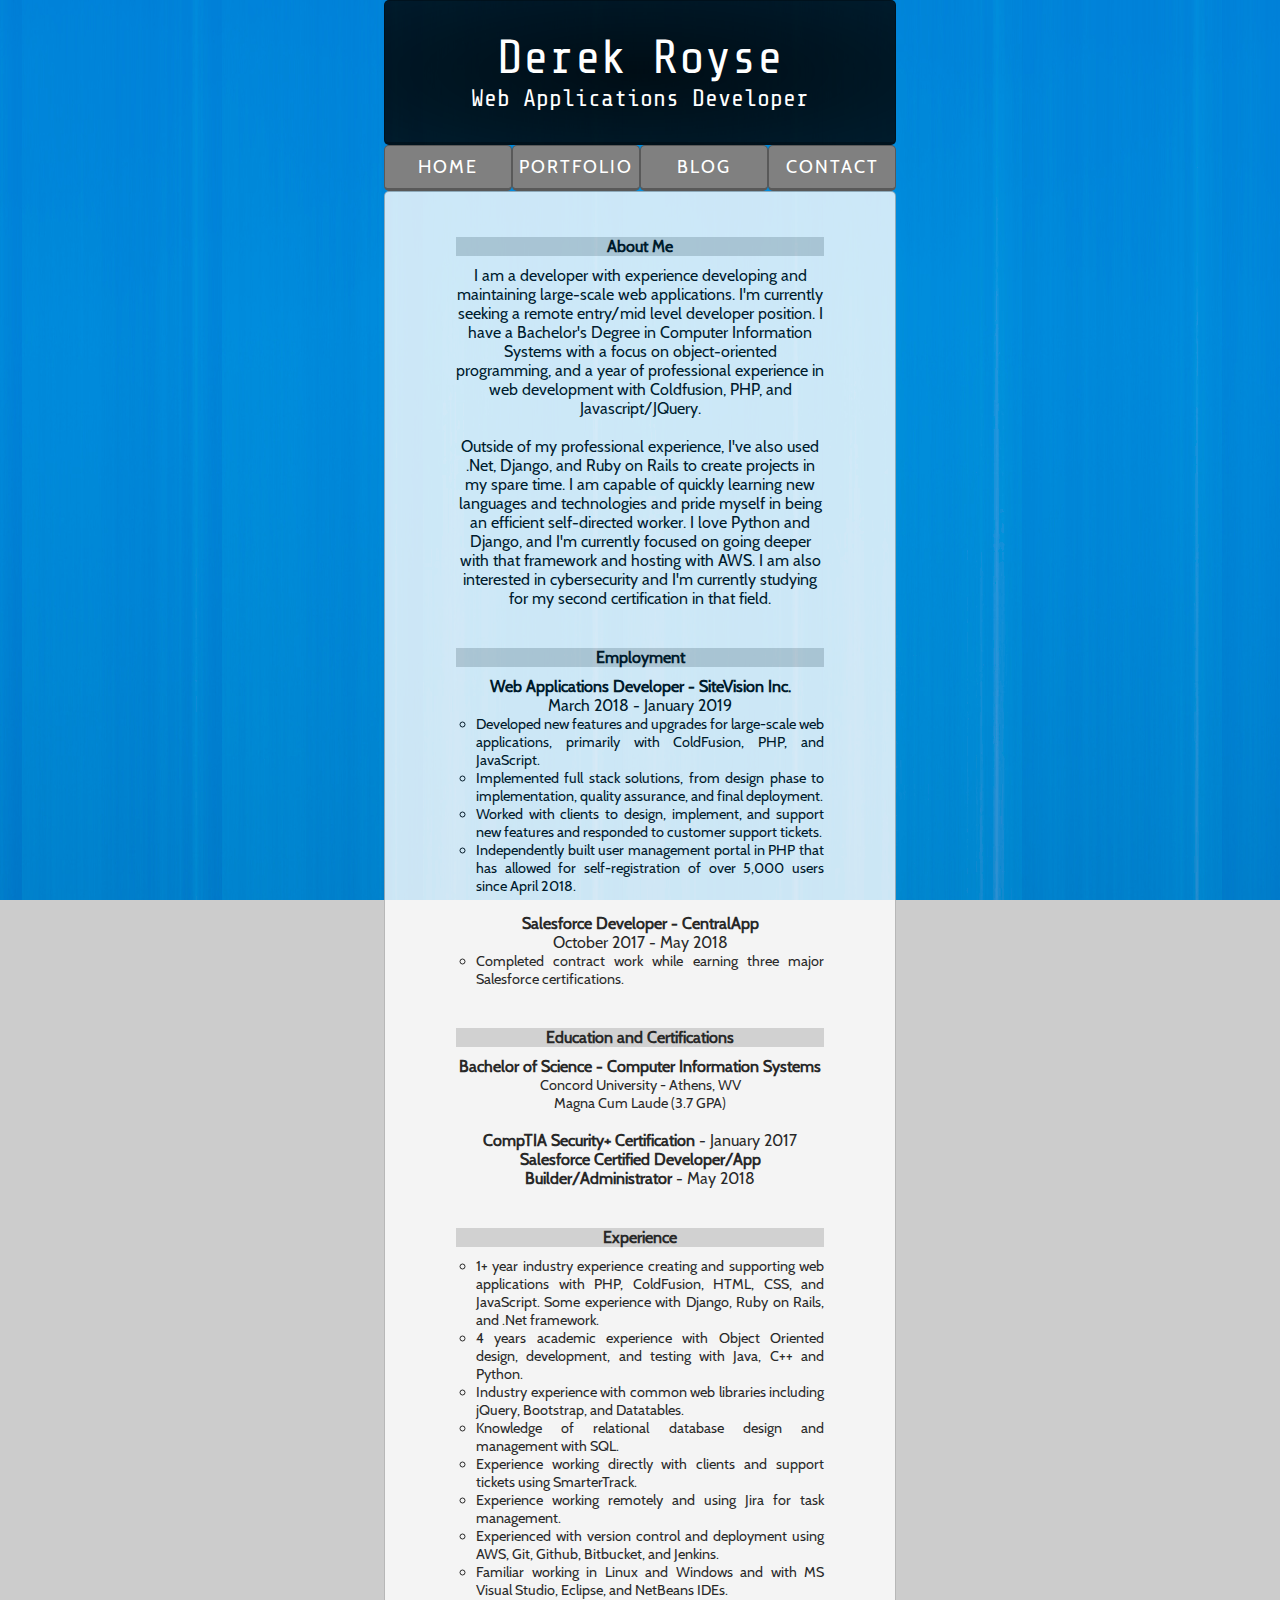
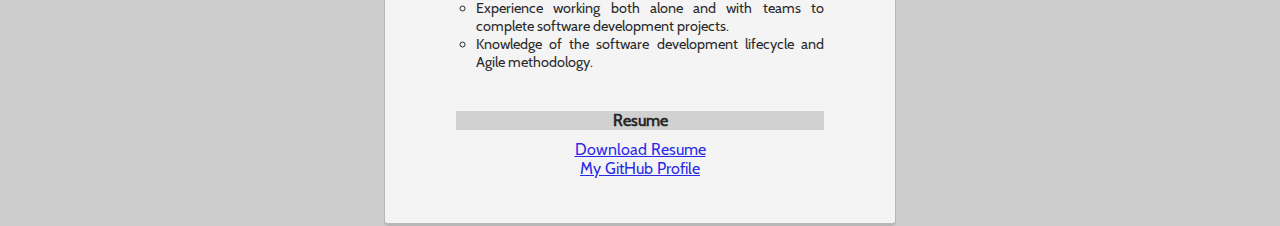
<file: index.html>
<!DOCTYPE html>
<html>
	<head>
		<title>DerekRoyse.com - Home</title>
		<link href='http://fonts.googleapis.com/css?family=Share+Tech+Mono' rel='stylesheet' type='text/css'>
		<meta charset="UTF-8">
		<link href="css/style.css" rel="stylesheet" type="text/css"/>
	</head>
	
	<body>
		<div class="header">
			<p>Derek Royse</p>
			<p class="title">Web Applications Developer</p>
		</div>
		
		<div class="hot-container">
			<p><a href="index.html" class="btn  noright">Home</a></p>
			<p>	<a href="portfolio.html" class="btn">Portfolio</a></p>
			<p> <a href="blog.html" class="btn">Blog</a></p>
			<p>	<a href="contact.html" class="btn">Contact</a></p>
		</div>
		
		<div class="content">
			<div class="contentPanel"> <!--About Me-->
				<h3>About Me</h3>
				<p> 
					I am a developer with experience developing and maintaining large-scale 
					web applications. I'm currently seeking	a remote entry/mid level developer position. 
					I have a Bachelor's Degree in Computer Information Systems with a focus 
					on object-oriented programming, and a year of professional experience in 
					web development with Coldfusion, PHP, and Javascript/JQuery.
				</p>
				<br>
				<p>	
					Outside of my professional experience, I've	also used .Net, Django, and Ruby on Rails to 
					create projects in my spare time. I am capable of quickly learning new languages and 
					technologies and pride myself in being an efficient self-directed worker. I love Python 
					and Django,	and I'm currently focused on going deeper with that framework and 
					hosting with AWS. I am also interested in cybersecurity and I'm currently studying for
					my second certification in that field.
				</p>
			</div>
			
			<div class="contentPanel"> <!-- Employment-->
				<h3>Employment</h3>		
				<h2>Web Applications Developer - SiteVision Inc.</h2>
				<p>March 2018 - January 2019</p>
				<ul class="bullets">
					<li>
						Developed new features and upgrades for large-scale web 
						applications, primarily with ColdFusion, PHP, and JavaScript.
					</li>
					<li>
						Implemented full stack solutions, from design phase to 
						implementation, quality assurance, and final deployment.
					</li>
					<li>
						Worked with clients to design, implement, and support 
						new features and responded to customer support tickets.
					</li>
					<li>
						Independently built user management portal in PHP that 
						has allowed for self-registration of over 5,000 users since 
						April 2018.
					</li>
				</ul>
				<br>					
				<h2>Salesforce Developer - CentralApp</h2>
				<p>October 2017 - May 2018</p>
				<ul class="bullets">
					<li>
						Completed contract work while earning three major Salesforce certifications.
					</li>
				</ul>
			</div>			
			
			<div class="contentPanel"> <!-- Education -->
				<h3>Education and Certifications</h3>
				<h4>Bachelor of Science - Computer Information Systems</h4>
				<ul>
					<li>Concord University - Athens, WV</li>
					<li>Magna Cum Laude (3.7 GPA)</li>
				</ul>
				</br>
				<b>CompTIA Security+ Certification</b> - January 2017</br>
                <b>Salesforce Certified Developer/App Builder/Administrator</b> - May 2018
			</div>					
			
			<div class="contentPanel"> <!-- Experience-->
				<h3>Experience</h3>
				<ul class="bullets">
					<li>1+ year industry experience creating and supporting web applications with PHP, ColdFusion, HTML, CSS, and JavaScript. 
						Some experience with Django, Ruby on Rails, and .Net framework.</li>
					<li>4 years academic experience with Object Oriented design, development, and testing with Java, C++ and Python.</li>
					<li>Industry experience with common web libraries including jQuery, Bootstrap, and Datatables.</li>
					<li>Knowledge of relational database design and management with SQL.</li>
					<li>Experience working directly with clients and support tickets using SmarterTrack.</li>
					<li>Experience working remotely and using Jira for task management.</li>
					<li>Experienced with version control and deployment using AWS, Git, Github, Bitbucket, and Jenkins.</li>
					<li>Familiar working in Linux and Windows and with MS Visual Studio, Eclipse, and NetBeans IDEs.</li>
					<li>Experience working both alone and with teams to complete software development projects.</li>
					<li>Knowledge of the software development lifecycle and Agile methodology.</li>
				</ul>
			</div>		

			<div class="contentPanel"> <!-- Portfolio Title-->
				<h3>Resume</h3>				
				<p><a href="files/DerekRoyse - Resume.pdf" target="_blank">Download Resume</a></p>
				<p><a href="http://www.github.com/derekroyse" target="_blank">My GitHub Profile</a></p>
			</div>
		</div>
	</body>
</html>
</file>
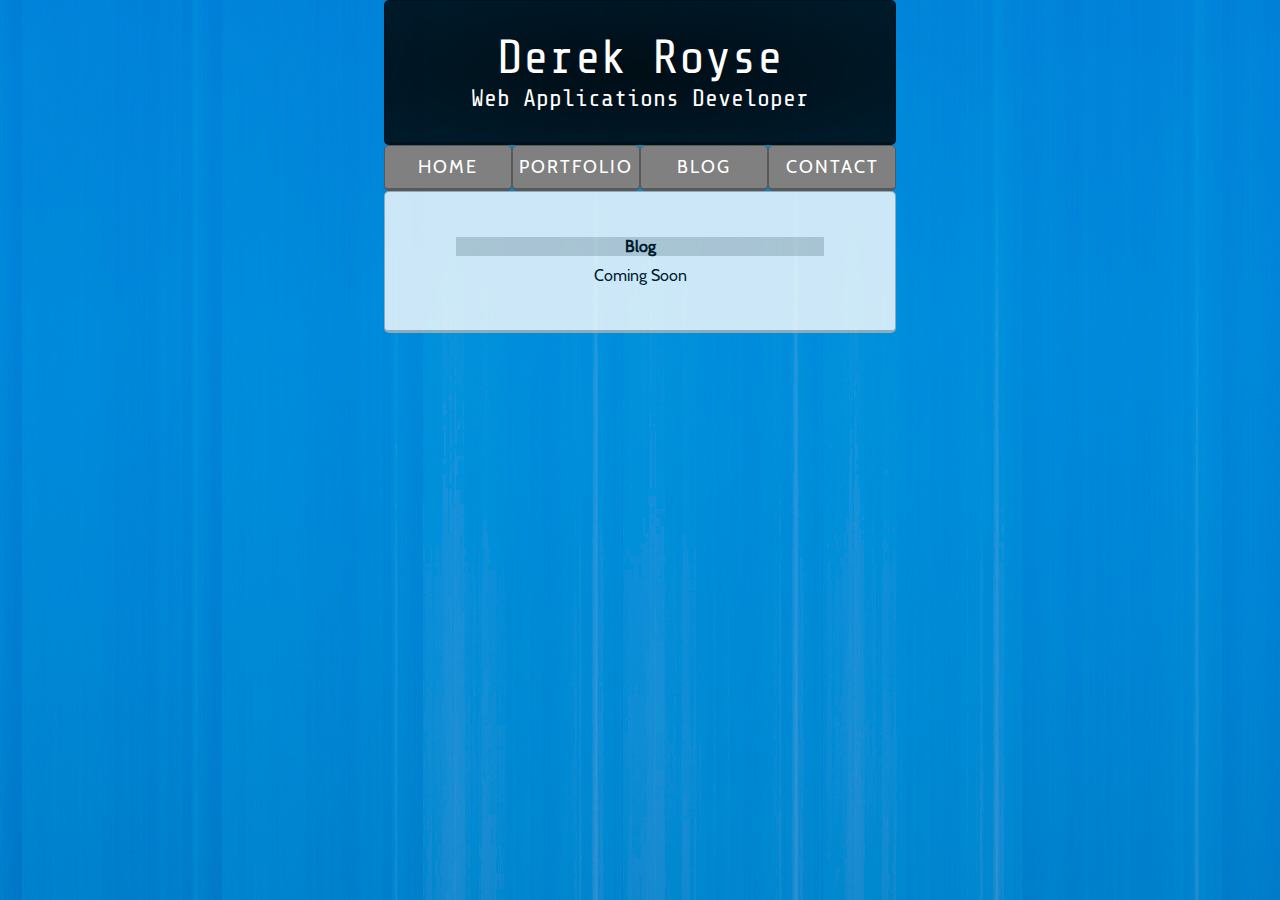
<file: blog.html>
<!DOCTYPE html>
<html>
	<head>
		<title>DerekRoyse.com - Blog</title>
		<meta charset="UTF-8">
		<link href="css/style.css" rel="stylesheet" type="text/css"/>
	</script>
	</head>
	
	<body>
		<div class="header">
			<p>Derek Royse</p>
			<p class="title">Web Applications Developer</p>
		</div>
		
		<div class="hot-container">
			<p><a href="index.html" class="btn  noright">Home</a></p>
			<p>	<a href="portfolio.html" class="btn">Portfolio</a></p>
			<p><a href="blog.html" class="btn">Blog</a></p>
			<p>	<a href="contact.html" class="btn">Contact</a></p>
		</div>
		
		<div class="content">
			<div class="contentPanel"> <!--About-->
				<h3>Blog</h3>
				<p> Coming Soon	</p>
			</div>
		</div>
		
	</body>
</html>
</file>
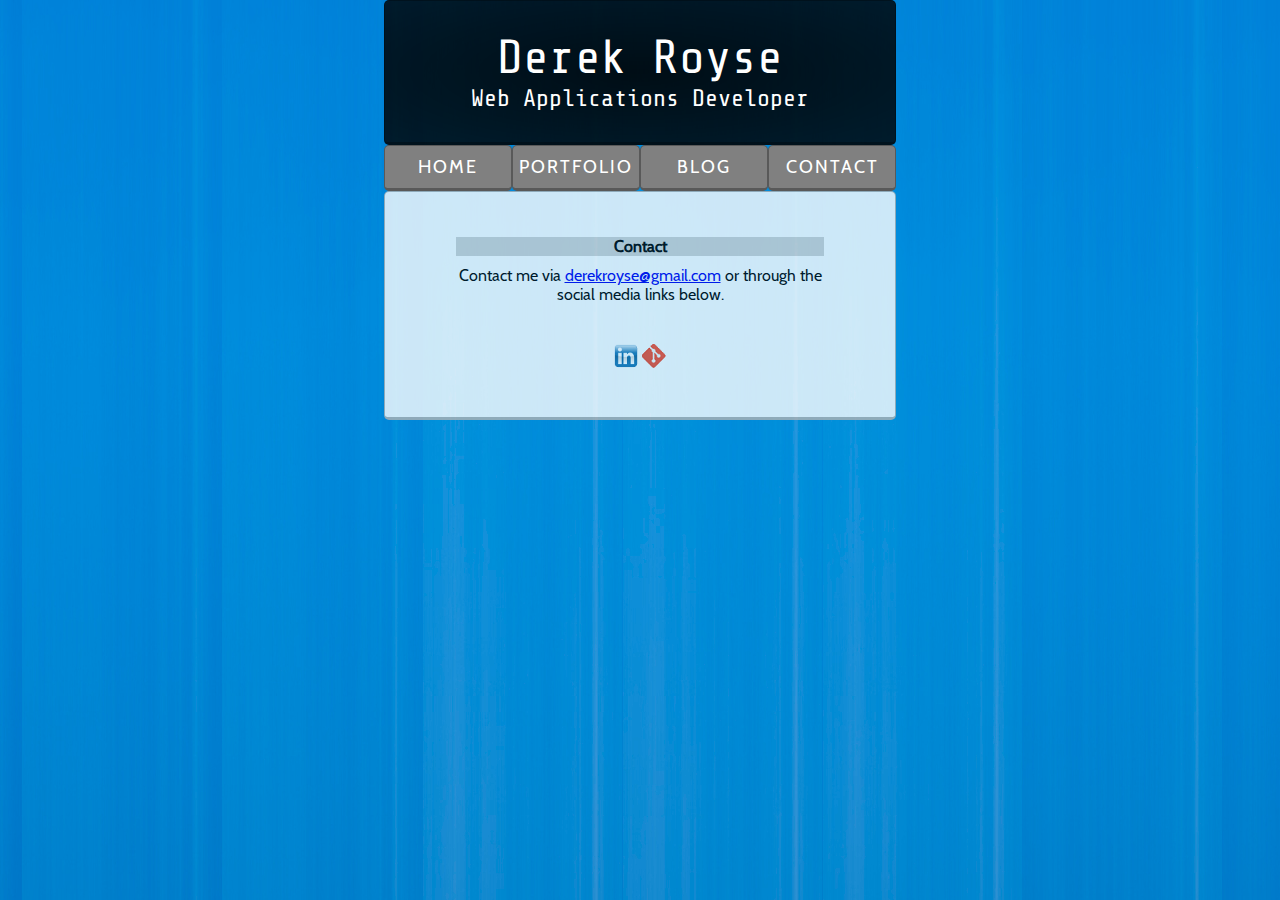
<file: contact.html>
<!DOCTYPE html>
<html>
	<head>
		<title>DerekRoyse.com - Contact</title>
		<meta charset="UTF-8">
		<link href="css/style.css" rel="stylesheet" type="text/css"/>
	</head>
	
	<body>
		<div class="header">
			<p>Derek Royse</p>
			<p class="title">Web Applications Developer</p>
		</div>
		
		<div class="hot-container">
			<p><a href="index.html" class="btn  noright">Home</a></p>
			<p>	<a href="portfolio.html" class="btn">Portfolio</a></p>
			<p><a href="blog.html" class="btn">Blog</a></p>
			<p>	<a href="contact.html" class="btn">Contact</a></p>
		</div>
		
		<div class="content">
			<div class="contentPanel"> <!--Contact-->
				<h3>Contact</h3>
				<p> Contact me via <a href="mailto:derekroyse@gmail.com">derekroyse@gmail.com</a> or through the social media links below.</p>
			</div>
			
			<div class="contentPanel"> <!-- Social Media -->
				<a href="http://www.linkedin.com/pub/derek-royse/91/2a5/266" target="_blank"><img src="images/linkedin.png"></img></a>
				<a href="http://www.github.com/derekroyse" target="_blank"><img src="images/github.png"></img></a>
			</div>
			
		</div>
		
	</body>
</html>
</file>
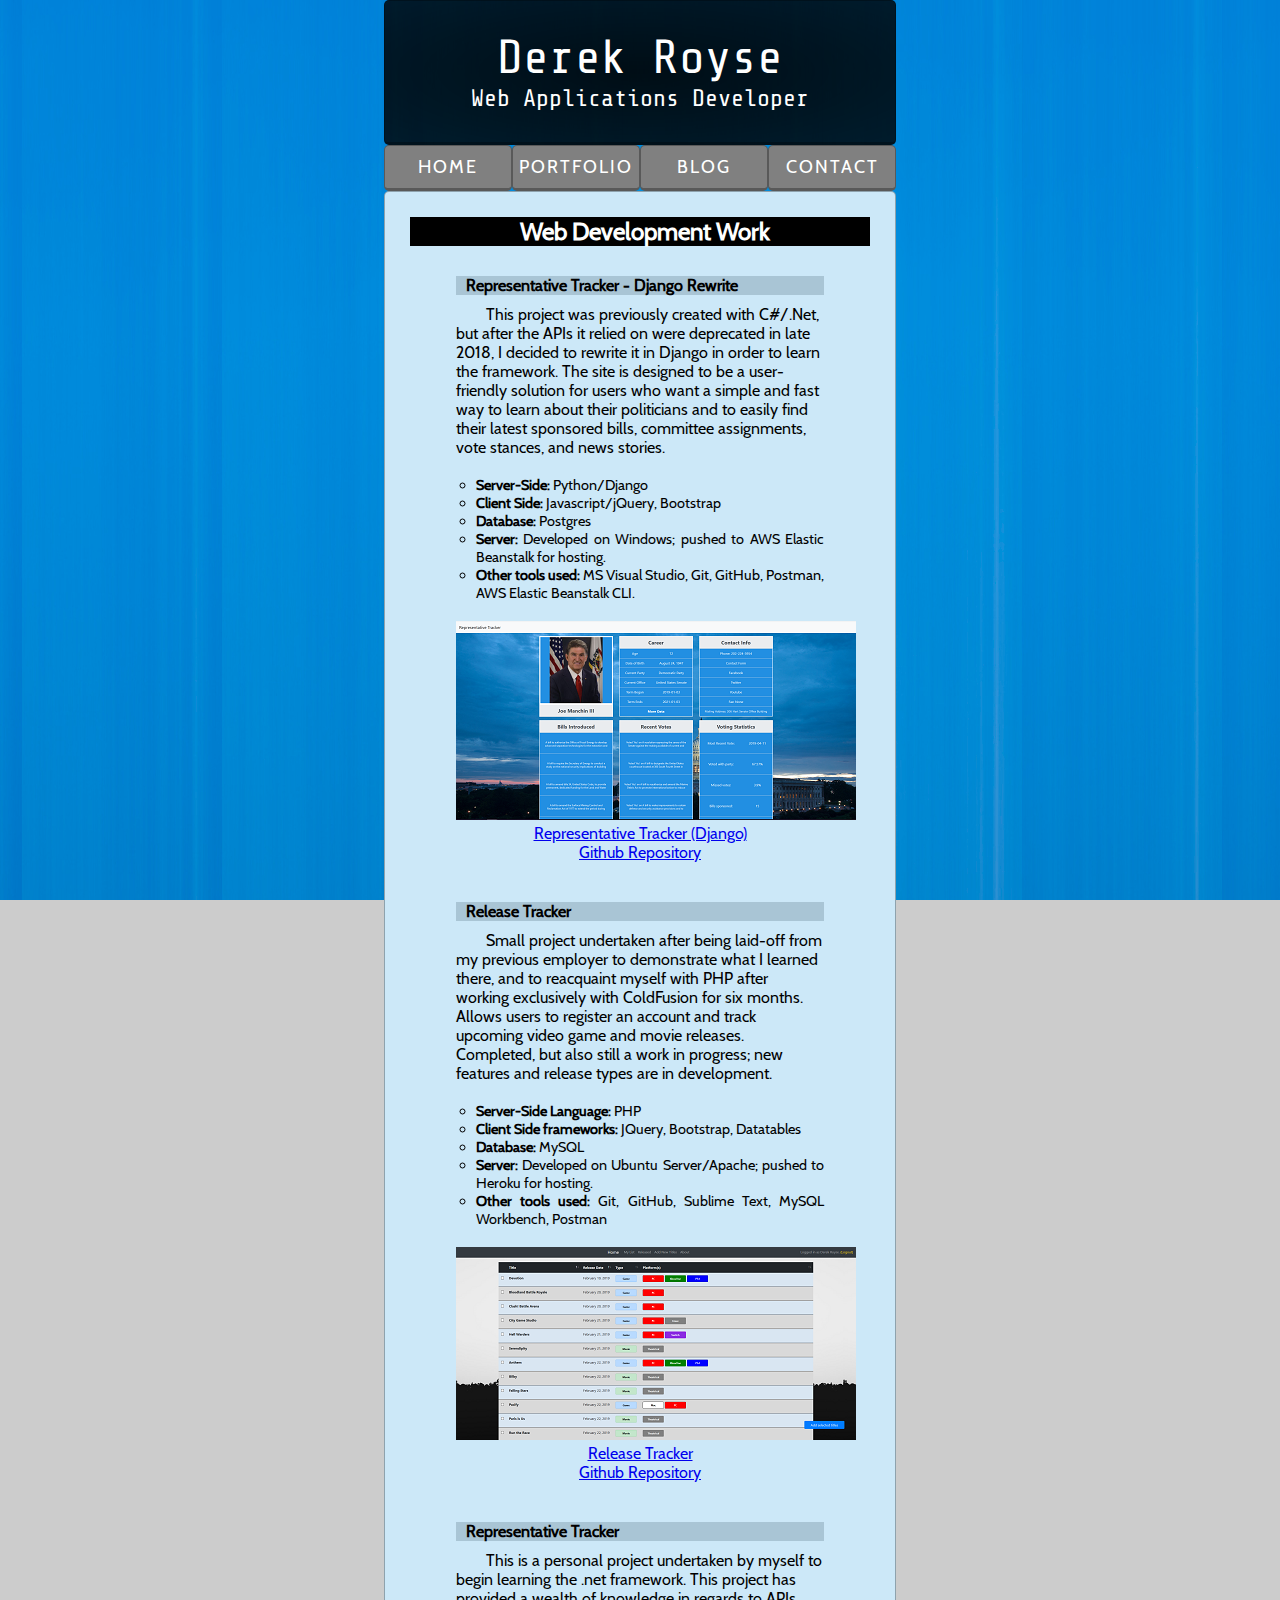
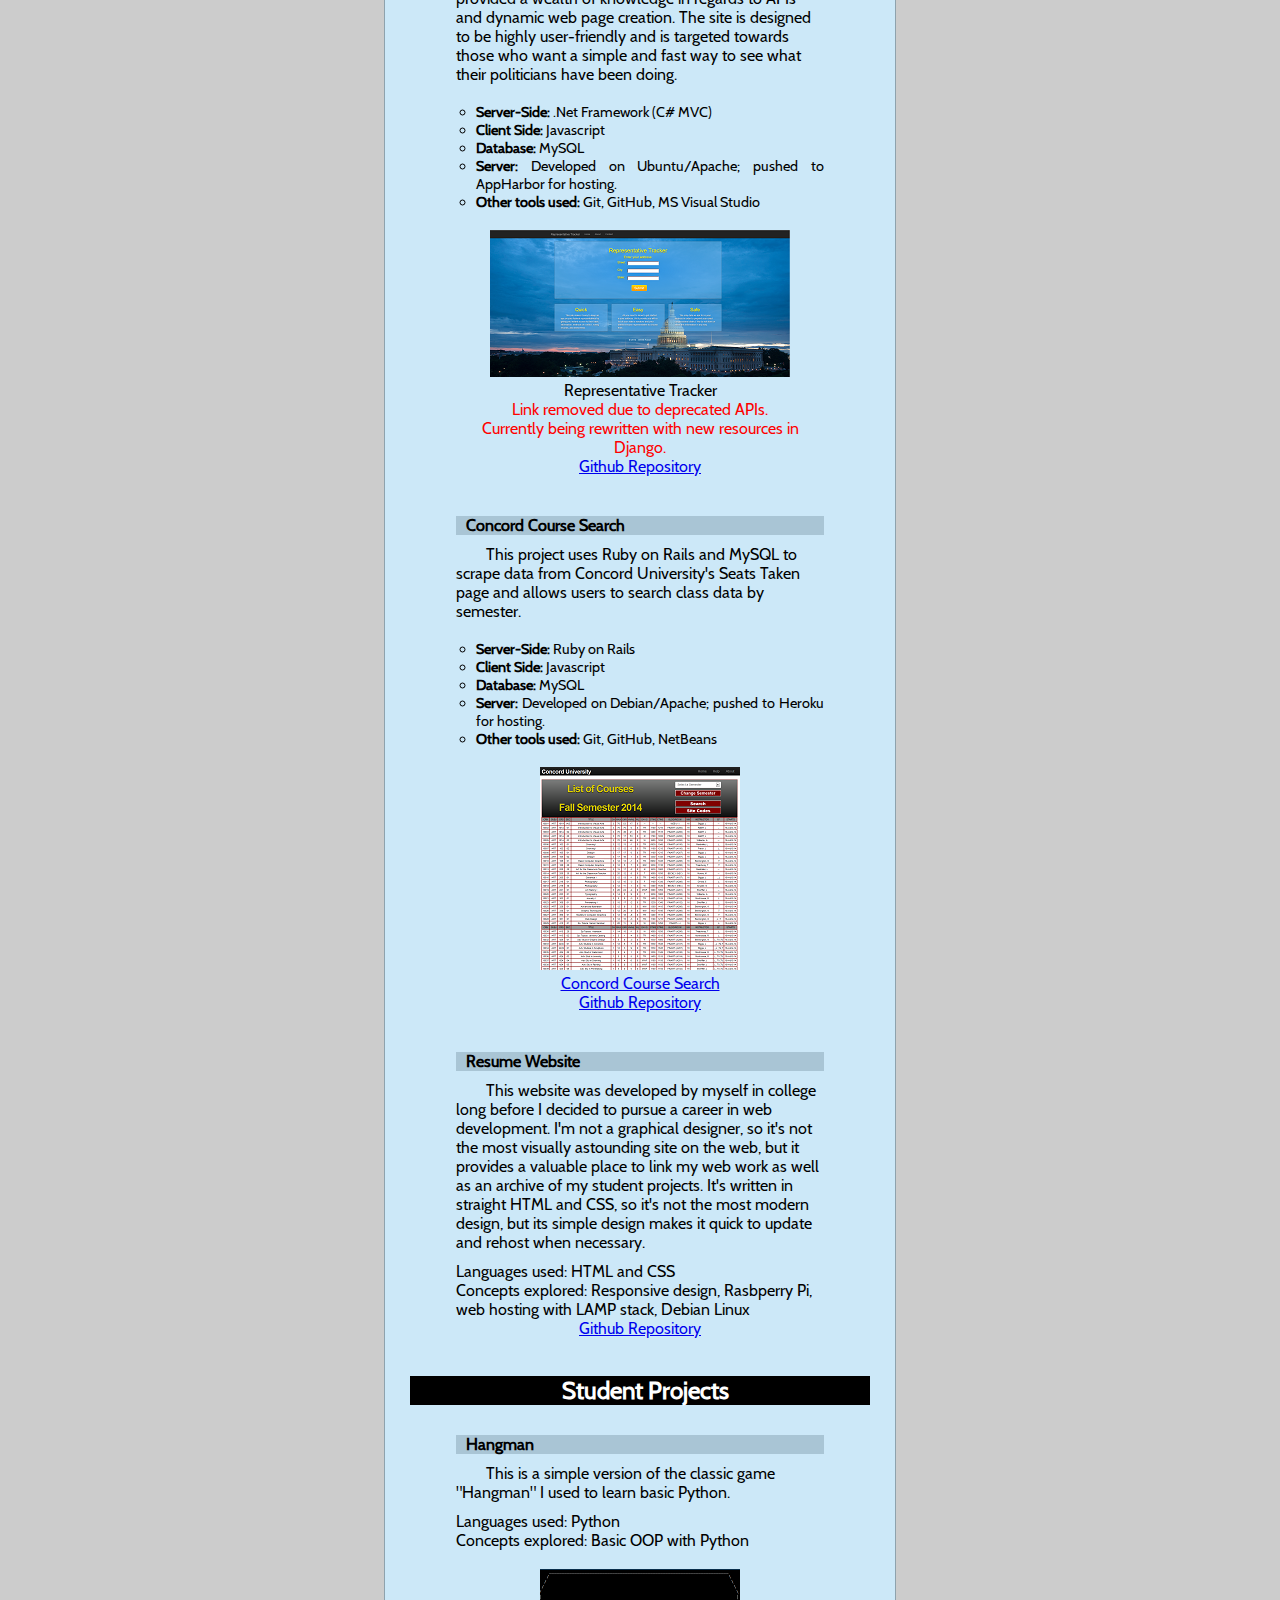
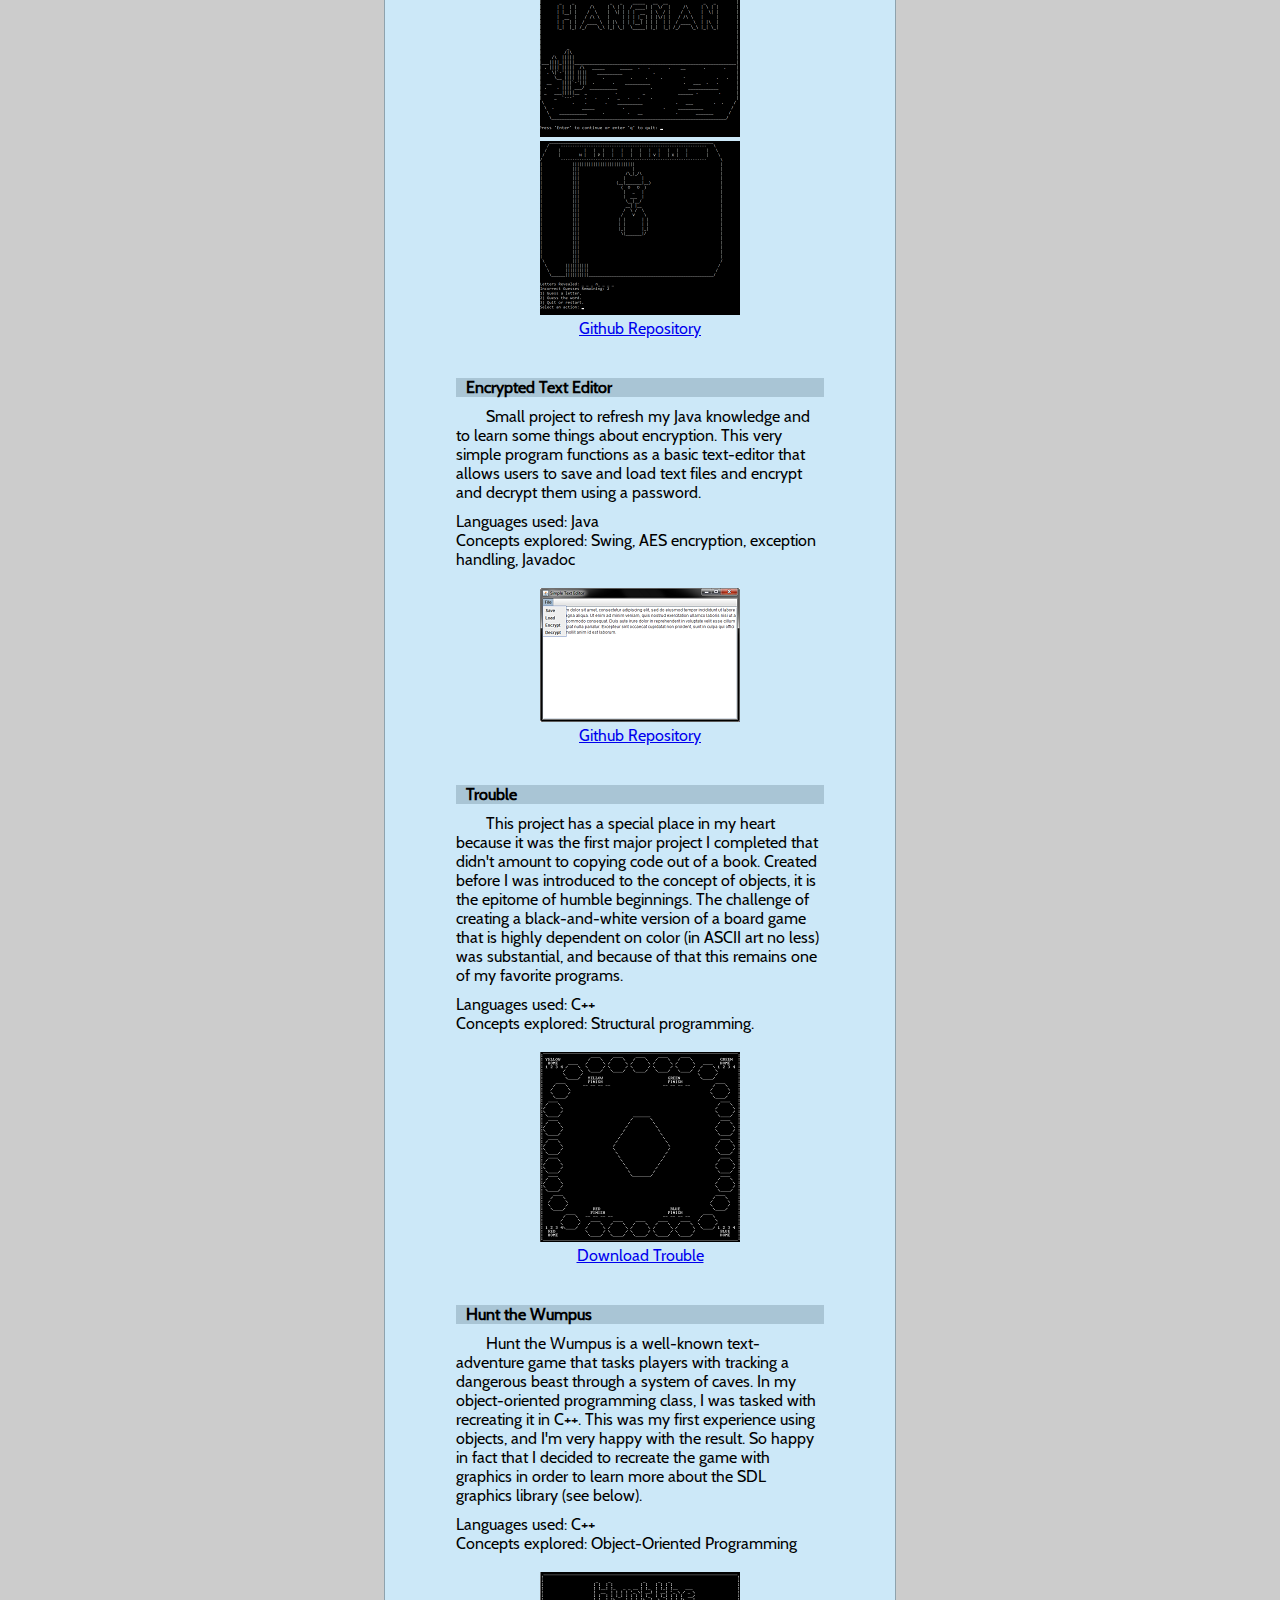
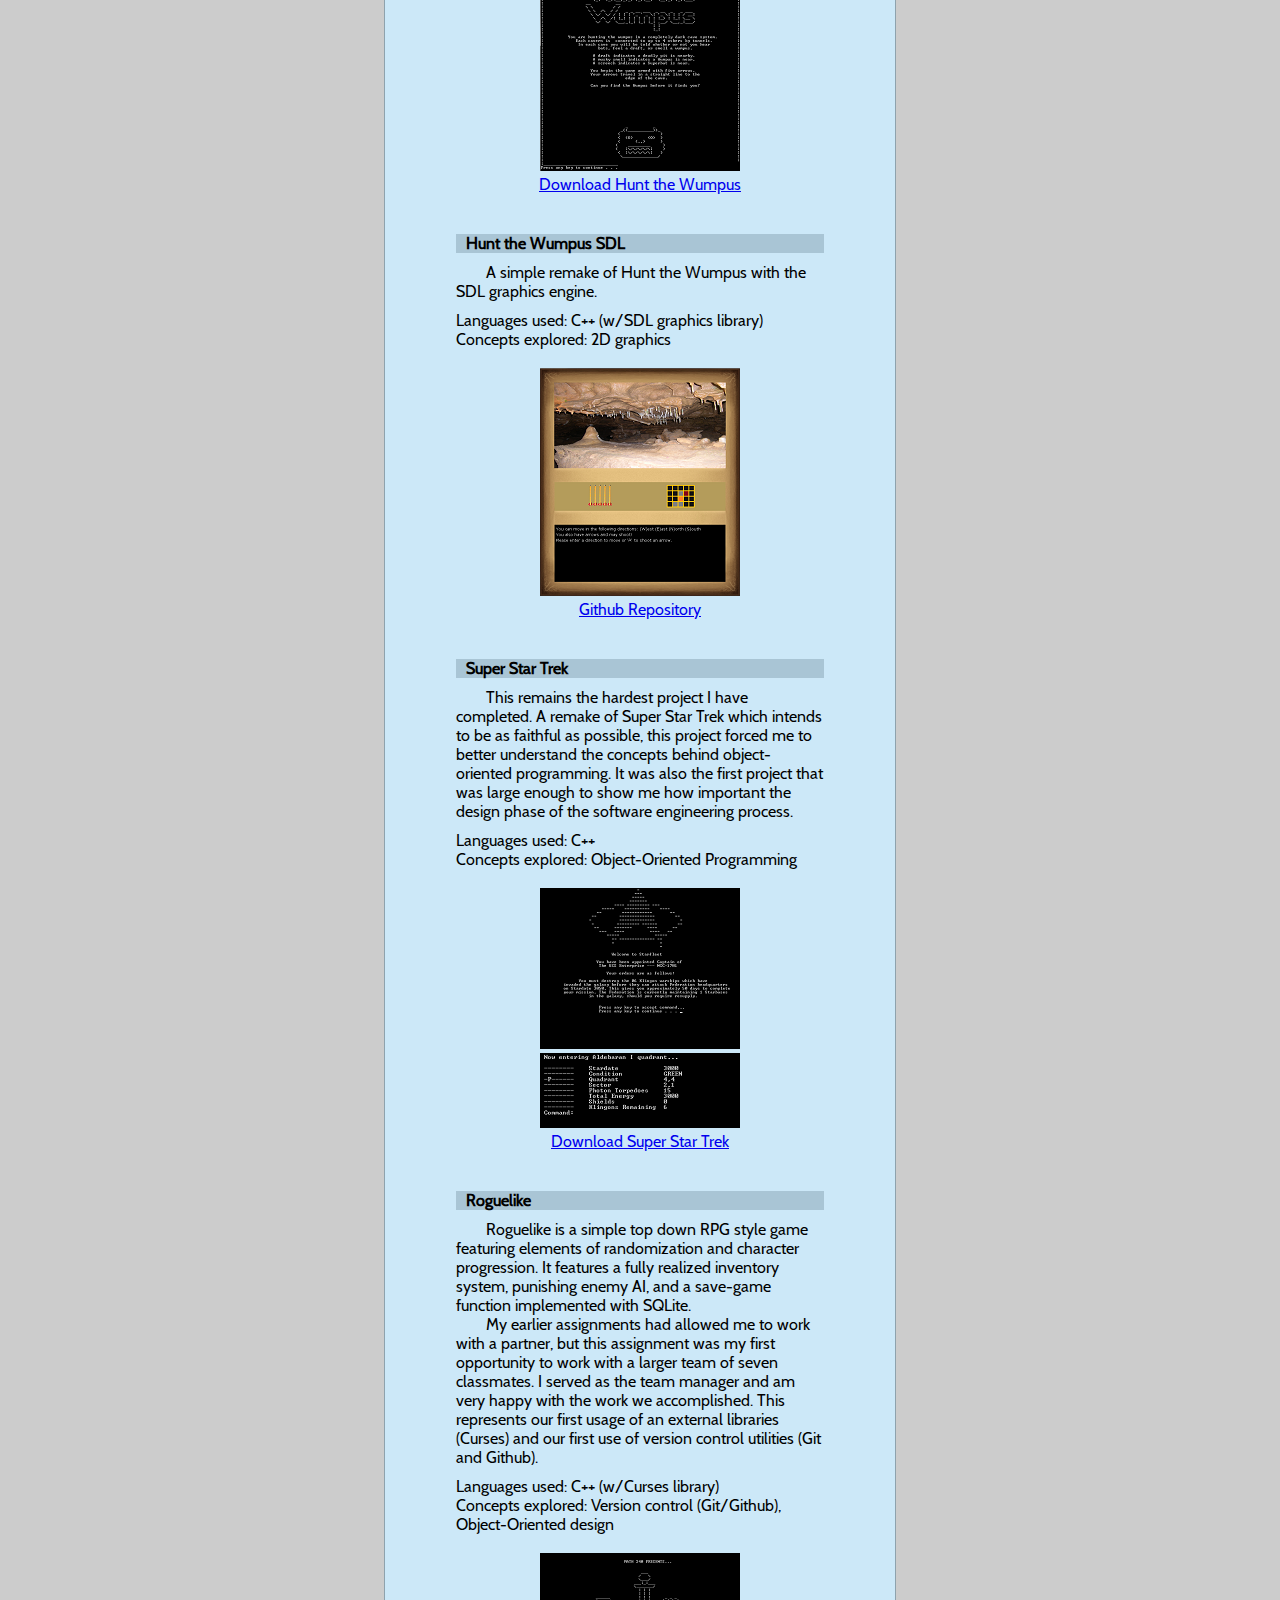
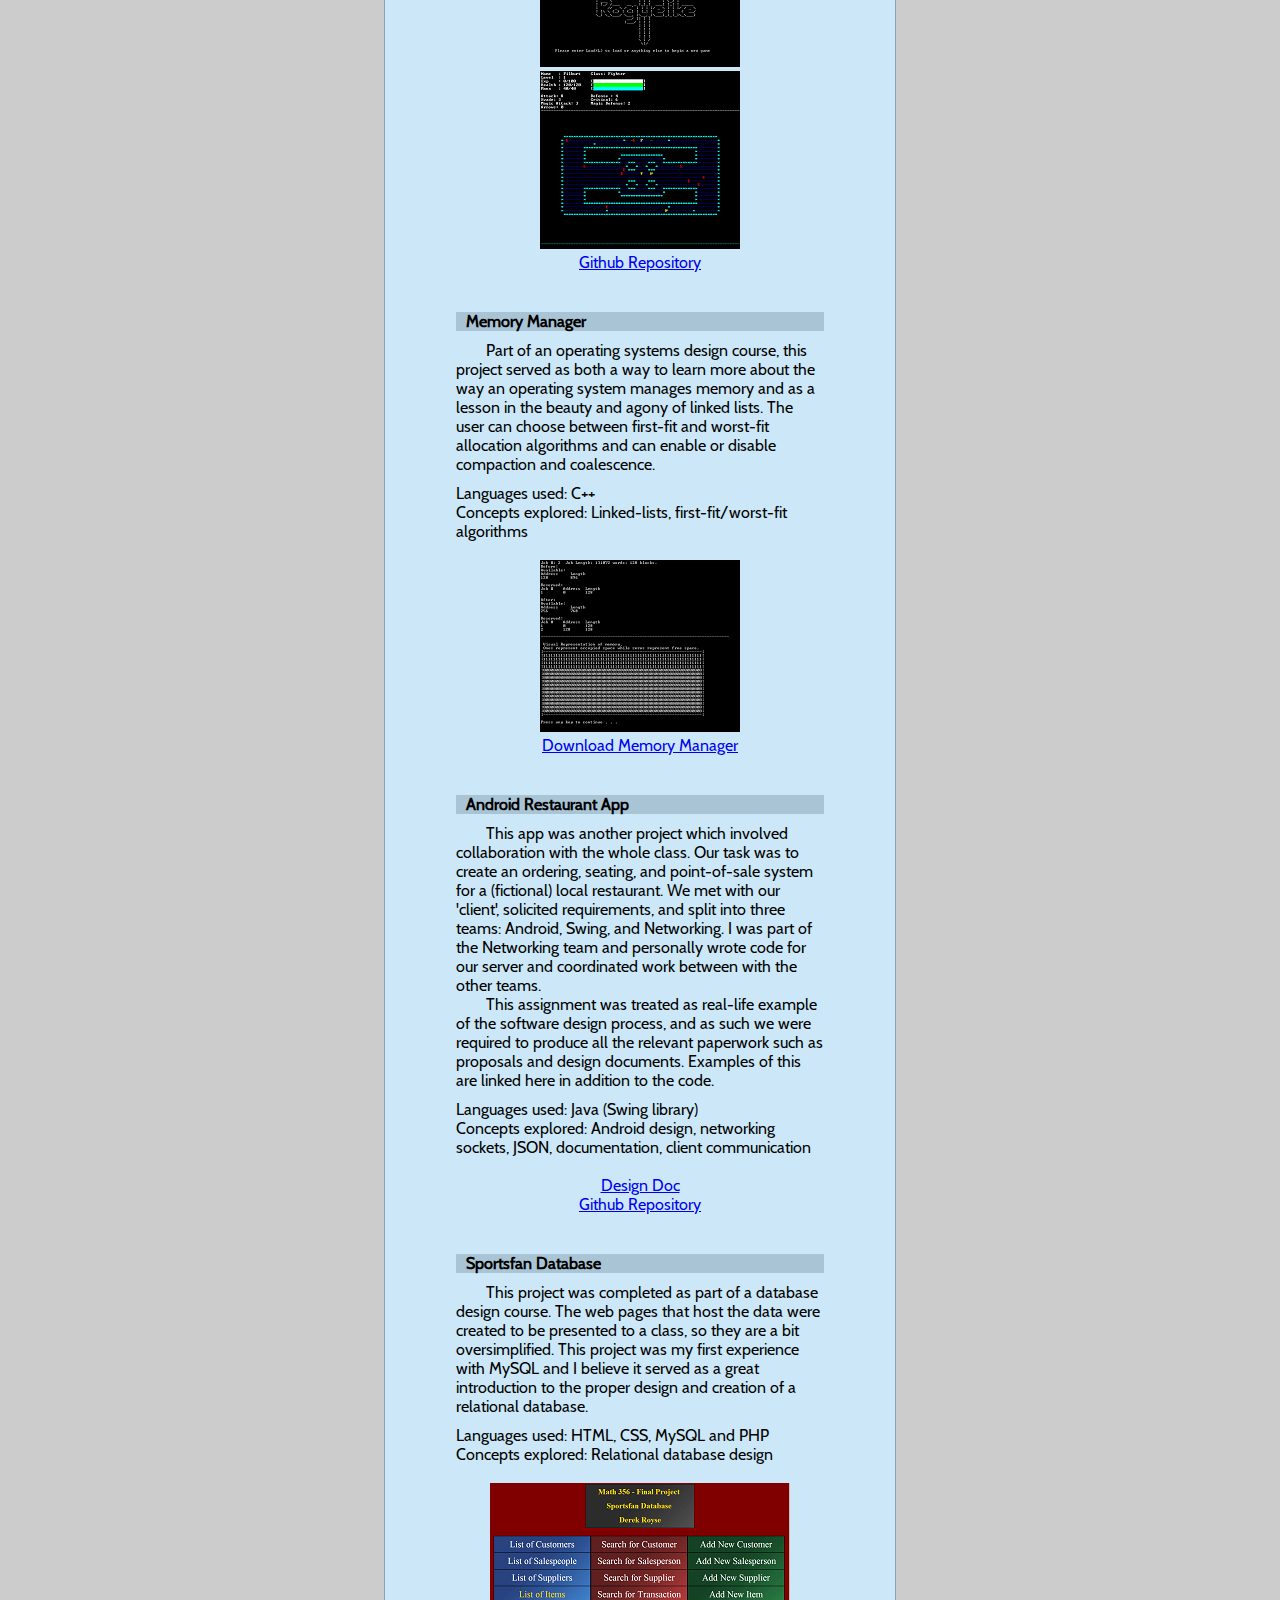
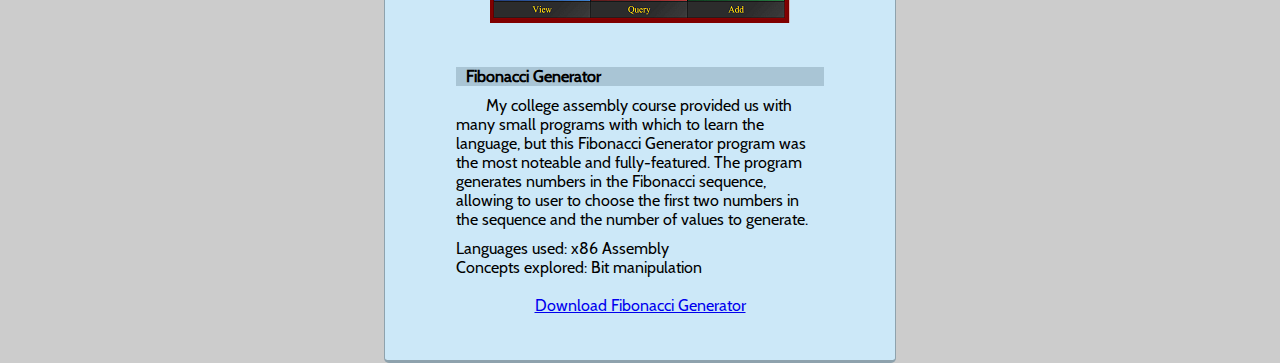
<file: portfolio.html>
<!DOCTYPE html>
<html>
	<head>
		<title>DerekRoyse.com - Portfolio</title>
		<meta charset="UTF-8">
		<link href="css/style.css" rel="stylesheet" type="text/css"/>
	</head>
	
	<body>
		<div class="header">
			<p>Derek Royse</p>
			<p class="title">Web Applications Developer</p>
		</div>
						
		<div class="hot-container">
			<p><a href="index.html" class="btn  noright">Home</a></p>
			<p>	<a href="portfolio.html" class="btn">Portfolio</a></p>
			<p> <a href="blog.html" class="btn">Blog</a></p>
			<p>	<a href="contact.html" class="btn">Contact</a></p>
		</div>
				
		<div class="content fakeOpaque">
			<h3 class="portfolio-divider">Web Development Work</h3>
			<div class="contentPanel">
				<h3>Representative Tracker - Django Rewrite</h3>
				<p class="portfolioDescription">This project was previously created with C#/.Net, but 
				after the APIs it relied on were deprecated in late 2018, I decided to rewrite it in
				Django in order to learn the framework. The site is	designed to be a user-friendly solution 
				for users who want a simple and fast way to learn about their politicians and to easily find
				their latest sponsored bills, committee assignments, vote stances, and news stories.</p>
				<br>
				<ul class="bullets">
					<li><b>Server-Side:</b> Python/Django</li>
					<li><b>Client Side:</b> Javascript/jQuery, Bootstrap</li>
					<li><b>Database:</b> Postgres</li>
					<li><b>Server:</b> Developed on Windows; pushed to AWS Elastic Beanstalk for hosting.</li>
					<li><b>Other tools used:</b> MS Visual Studio, Git, GitHub, Postman, 
							AWS Elastic Beanstalk CLI.</li>
				</ul>
				<br>
				<a href="images/reptrackerrewrite.png">
					<img src="images/reptrackerrewrite_thumbnail.png"></a>
				<p><a href="http://reptracker-cli-env.gniy5sq6pp.us-east-1.elasticbeanstalk.com" 
					target="_blank">Representative Tracker (Django)</a></p>
				<p><a href="https://github.com/derekroyse/RepTrackerProject" 
					target="_blank">Github Repository</a></p>
			</div>			
			<div class="contentPanel">
				<h3>Release Tracker</h3>
				<p class="portfolioDescription">Small project undertaken after being laid-off from my previous employer 
				to demonstrate what I learned there, and to reacquaint myself with PHP after working exclusively
				with ColdFusion	for six months. Allows users to register an account and track upcoming video game 
				and movie releases. Completed, but also still a work in progress; new features and release types 
				are in development.
				</p>
				<br>
				<ul class="bullets">
					<li><b>Server-Side Language:</b> PHP</li>
					<li><b>Client Side frameworks:</b> JQuery, Bootstrap, Datatables</li>
					<li><b>Database:</b> MySQL</li>
					<li><b>Server:</b> Developed on Ubuntu Server/Apache; pushed to Heroku for hosting.</li>
					<li><b>Other tools used:</b> Git, GitHub, Sublime Text, MySQL Workbench, Postman</li>		
				</ul>
				<br>
				<a href="images/releasetracker.png">
					<img src="images/releasetracker_thumbnail.png"></a>
				<p><a href="https://release-tracker.herokuapp.com"
					target="_blank">Release Tracker</a></p>
				<p><a href="https://github.com/derekroyse/release-tracker">Github Repository</a></p>
			</div>	
			<div class="contentPanel">
				<h3>Representative Tracker</h3>
				<p class="portfolioDescription">This is a personal project undertaken by 
				myself to begin learning the .net framework. This project has provided a wealth 
				of knowledge in regards to APIs and dynamic web page creation. The site is
				designed to be highly user-friendly and is targeted towards those
				who want a simple and fast way to see what their politicians have been doing.</p>
				<br>
				<ul class="bullets">
					<li><b>Server-Side:</b> .Net Framework (C# MVC)</li>
					<li><b>Client Side:</b> Javascript</li>
					<li><b>Database:</b> MySQL</li>
					<li><b>Server:</b> Developed on Ubuntu/Apache; pushed to AppHarbor for hosting.</li>
					<li><b>Other tools used:</b> Git, GitHub, MS Visual Studio</li>		
				</ul>
				<br>
				<a href="images/representativetracker.png">
					<img src="images/representativetracker_thumbnail.png"></a>
				<p><!--<a href="http://representativetracker.apphb.com" 
					target="_blank">-->Representative Tracker</a></p>
				<p><font color="red">Link removed due to deprecated APIs.<br>Currently being rewritten with new resources in Django.</font></p>
				<p><a href="https://github.com/derekroyse/RepresentativeTracker" 
					target="_blank">Github Repository</a></p>
			</div>			
			<div class="contentPanel">
				<h3>Concord Course Search</h3>
				<p class="portfolioDescription">This project uses Ruby on Rails and MySQL 
				to scrape data from Concord	University's Seats Taken page and allows users to 
				search class data by semester.</p>
				<br>
				<ul class="bullets">
					<li><b>Server-Side:</b> Ruby on Rails</li>
					<li><b>Client Side:</b> Javascript</li>
					<li><b>Database:</b> MySQL</li>
					<li><b>Server:</b> Developed on Debian/Apache; pushed to Heroku for hosting.</li>
					<li><b>Other tools used:</b> Git, GitHub, NetBeans</li>		
				</ul>
				<br>
				<a href="images/concordcoursesearch.png">
					<img src="images/concordcoursesearch_thumbnail.png"></a>
				<p><a href="https://concordcoursesearch.herokuapp.com" 
					target="_blank">Concord Course Search</a></p>
				<p><a href="https://github.com/derekroyse/ConcordCourseSearch">Github Repository</a></p>
			</div>
			<div class="contentPanel">
				<h3>Resume Website</h3>
				<p class="portfolioDescription">This website was developed by myself in college long
				before I decided to pursue a career in web development. I'm not a graphical designer,
				so it's not the	most visually astounding site on the web, but it provides a valuable 
				place to link my web work as well as an archive of my 
				student projects. It's written in straight HTML and CSS, so it's not the most modern design,
				but its simple design makes it quick to update and rehost when necessary.
				<!--More interestingly, this website is hosted on a
				Raspberry Pi, and I've written an article intended to guide
				others through the process of buying and configuring their
				Raspberry Pi with Rasbian Linux, turning it into a web
				server that can host Ruby On Rails applications, and finally
				connecting it to a domain name and publishing it online.
				The tutorial is linked below.--></p>
				<p class="language">Languages used: HTML and CSS<br>
				Concepts explored: Responsive design, Rasbperry Pi, web hosting with LAMP stack, Debian Linux</p>
				<!--<p><a href="blog/????">View Guide</a></p>-->
				<p><a href="http://www.github.com/derekroyse/resume_beta">Github Repository</a></p>
			</div>
			<br>
			<h3 class="portfolio-divider">Student Projects</h3>
            <div class="contentPanel">
				<h3>Hangman</h3>
				<p class="portfolioDescription">This is a simple version of the classic
                game "Hangman" I used to learn basic Python.</p>
				<p class="language">Languages used: Python<br>
				Concepts explored: Basic OOP with Python</p>
				<br>
				<a href="images/hangmanTitle.png">
					<img src="images/hangmanTitle_thumbnail.png"></a>
                <a href="images/hangmanGame.png">
					<img src="images/hangmanGame_thumbnail.png"></a>
				<p><a href="https://github.com/derekroyse/Hangman">Github Repository</a></p>
			</div>
			<div class="contentPanel">
				<h3>Encrypted Text Editor</h3>
				<p class="portfolioDescription">Small project to refresh my Java knowledge and to learn some 
				things about encryption. This very simple program functions as a basic text-editor that allows 
				users to save and load text files and encrypt and decrypt them using a password.</p>
				<p class="language">Languages used: Java<br>
				Concepts explored: Swing, AES encryption, exception handling, Javadoc</p>
				<br>
				<a href="images/texteditor.png">
					<img src="images/texteditor_thumbnail.png"></a>
				<p><a href="https://github.com/derekroyse/EncryptedTextEditor" 
					target="_blank">Github Repository</a></p>
			</div>
			<div class="contentPanel">
				<h3>Trouble</h3>
				<p class="portfolioDescription">This project has a special place in my heart because it was the 
				first major project I completed that didn't amount to copying code 
				out of a book. Created before I was introduced to the concept of 
				objects, it is the epitome of humble beginnings. The challenge
				of creating a black-and-white version of a board game that is highly
				dependent on color (in ASCII art no less) was substantial, and
				because of that this remains one of my favorite programs.</p>
				<p class="language">Languages used: C++<br>
				Concepts explored: Structural programming. </p>
				<br>
				<a href="images/trouble.png"><img src="images/trouble_thumbnail.png"></a>
				<p><a href="files/C++ - Trouble.zip">Download Trouble</a></p>
			</div>
			<div class="contentPanel">
				<h3>Hunt the Wumpus</h3>
				<p class="portfolioDescription">Hunt the Wumpus is a well-known text-adventure game that tasks
				players with tracking a dangerous beast through a system of caves.
				In my object-oriented programming class, I was tasked with recreating
				it in C++. This was my first experience using objects, and I'm very
				happy with the result. So happy in fact that I decided to recreate
				the game with graphics in order to learn more about the SDL graphics
				library (see below).</p>
				<p class="language">Languages used: C++ <br>
				Concepts explored: Object-Oriented Programming </p>
				<br>
				<a href="images/wumpus.png"><img src="images/wumpus_thumbnail.png"></a>
				<p><a href="files/C++ - Hunt the Wumpus.zip">Download Hunt the Wumpus</a></p>
			</div>
			<div class="contentPanel">
				<h3>Hunt the Wumpus SDL</h3>
				<p class="portfolioDescription">A simple remake of Hunt the Wumpus with the SDL graphics engine.</p>
				<p class="language">Languages used: C++ (w/SDL graphics library)<br>
				Concepts explored: 2D graphics</p>
				<br>
				<a href="images/wumpusSDL.png"><img src="images/wumpusSDL_thumbnail.png"></a>
				<p><a href="https://github.com/derekroyse/HuntTheWumpusSDL">Github Repository</a></p>
			</div>
			<div class="contentPanel">
				<h3>Super Star Trek</h3>
				<p class="portfolioDescription">This remains the hardest project I have completed. A
				remake of Super Star Trek which intends to be as faithful
				as possible, this project forced me to better understand
				the concepts behind object-oriented programming. It was also
				the first project that was large enough to show me how
				important the design phase of the software engineering
				process.</p>
				<p class="language">Languages used: C++<br>
				Concepts explored: Object-Oriented Programming </p>
				<br>
				<a href="images/superstartrek1.png"><img src="images/superstartrek1_thumbnail.png"></a>
				<a href="images/superstartrek2.png"><img src="images/superstartrek2_thumbnail.png"></a>
				<p><a href="files/C++ - Super Star Trek.zip">Download Super Star Trek</a></p>
			</div>
			<div class="contentPanel">
				<h3>Roguelike</h3>
				<p class="portfolioDescription">Roguelike is a simple top down 
				RPG style game featuring elements of randomization and 
				character progression. It features a fully realized inventory 
				system, punishing enemy AI, and a save-game function implemented 
				with SQLite.</p>
				<p class="portfolioDescription">My earlier assignments had 
				allowed me to work with a
				partner, but this assignment was my first opportunity to
				work with a larger team of seven classmates. I served
				as the team manager and am very happy with the work 
				we accomplished. This represents our first usage of
				an external libraries (Curses) and our first use of
				version control utilities (Git and Github).</p>
				<p class="language">Languages used: C++ (w/Curses library)<br>
				Concepts explored: Version control (Git/Github), Object-Oriented design </p>
				<br>				
				<a href="images/roguelike1.png">
					<img src="images/roguelike1_thumbnail.png"></a>
				<a href="images/roguelike2.png">
					<img src="images/roguelike2_thumbnail.png"></a>
				<p><a href="https://github.com/ConcordUniversityMath240/FinalProject">Github Repository</a></p>
			</div>
			<div class="contentPanel">
				<h3>Memory Manager</h3>
				<p class="portfolioDescription">Part of an operating systems design course, this project
				served as both a way to learn more about the way an operating
				system manages memory and as a lesson in the beauty and agony
				of linked lists. The user can choose between first-fit and worst-fit
				allocation algorithms and can enable or disable compaction and 
				coalescence.</p>
				<p class="language">Languages used: C++<br>
				Concepts explored: Linked-lists, first-fit/worst-fit algorithms </p>
				<br>
				<a href="images/memorymanager.png">
					<img src="images/memorymanager_thumbnail.png"></a>
				<p><a href="files/C++ - Memory Manager.zip">Download Memory Manager</a></p>
			</div>
			<div class="contentPanel">
				<h3>Android Restaurant App</h3>
				<p class="portfolioDescription">This app was another project 
				which involved collaboration with the whole class. Our task was 
				to create an ordering, seating, and point-of-sale system for a 
				(fictional) local restaurant. We met with our 'client', solicited 
				requirements, and split into three teams: Android, Swing, and 
				Networking. I was part of the Networking team and personally 
				wrote code for our server and coordinated work between with 
				the other teams.</p>				
				<p class="portfolioDescription">This assignment was treated as 
				real-life example of the software design process, and as such
				we were required to produce all the relevant paperwork such 
				as proposals and design documents. Examples of this are linked 
				here in addition to the code.</p>
				<p class="language">Languages used: Java (Swing library)<br>
				Concepts explored: Android design, networking sockets, JSON, documentation, client communication </p>
				<br>
				<p><a href="files/RestaurantDesign.pdf">Design Doc</a></p>
				<p><a href="https://github.com/CS410RestaurantApp/">Github Repository</a></p>
			</div>
			<div class="contentPanel">
				<h3>Sportsfan Database</h3>
				<p class="portfolioDescription">This project was completed 
				as part of a database design course. The web pages that host 
				the data were created to be presented to a class, so they are 
				a bit oversimplified. This project was my first experience with
				MySQL and I believe it served as a great introduction to the
				proper design and creation of a	relational database.</p>
				<p class="language">Languages used: HTML, CSS, MySQL and PHP<br>
				Concepts explored: Relational database design</p>
				<br>
				<a href="images/sportsfan.png">
					<img src="images/sportsfan_thumbnail.png"></a>
			</div>
			<div class="contentPanel">
				<h3>Fibonacci Generator</h3>
				<p class="portfolioDescription">My college assembly course provided 
				us with many small programs with which to learn the language, but this 
				Fibonacci Generator	program was the most noteable and fully-featured. 
				The program generates numbers in the Fibonacci sequence, allowing to 
				user to choose the first two numbers in the sequence and the number of 
				values to generate.</p>
				<p class="language">Languages used: x86 Assembly<br>
				Concepts explored: Bit manipulation</p>
				<br>
				<p><a href="files/Assembly - Fibonacci Generator.zip">Download Fibonacci Generator</a></p>
			</div>	
		</div>		
	</body>
</html>
</file>
<file: css/style.css>
/* Reset */
html, body, div, span, applet, object, iframe,
h1, h2, h3, h4, h5, h6, p, blockquote, pre,
a, abbr, acronym, address, big, cite, code,
del, dfn, em, font, img, ins, kbd, q, s, samp,
small, strike, strong, sub, sup, tt, var,
b, u, i, center,
dl, dt, dd, ol, ul, li,
fieldset, form, label, legend,
table, caption, tbody, tfoot, thead, tr, th, td {
	margin: 0;
	padding: 0;
	border: 0;
	outline: 0;
	font-size: 100%;
	vertical-align: baseline;
	background: transparent;
}
ul {
	list-style-type:none;
}
body {
	line-height: normal;
}
blockquote, q {
	quotes: none;
}
blockquote:before, blockquote:after,
q:before, q:after {
	content: '';
	content: none;
}
:focus {
	outline: 0;
}
ins {
	text-decoration: none;
}
del {
	text-decoration: line-through;
}
table {
	border-collapse: collapse;
	border-spacing: 0;
}

/* Content */
@font-face {
    font-family: cabin;
    src: url("../files/Cabin-Regular.otf");
}
@font-face{
	font-family: sharetech;
	src: url("../files/ShareTechMono-Regular.ttf");
}

html {
	height: 100%;
}

body{
	background-color: #cccccc;
	background-image: url("../images/bg.jpg");
	background-attachment:fixed;
	margin-left:auto;
	margin-right:auto;
	width:40%;
	height:100%;
}

.header{
	font-family:sharetech;
	background-color:black;
	font-size:48px;
	color:white;
	text-align:center;
	
	padding: 30px 0px 30px 0px;
	border-radius: 5px;
	-moz-border-radius: 5px;
	-webkit-border-radius: 5px;
	border: 1px solid rgba(0,0,0,0.3);
	border-bottom-width: 3px;
	
	/* background gradient */
	background: -moz-radial-gradient(center, ellipse cover, rgba(0,0,0,0.9) 0%, rgba(0,0,0,0.9) 1%, rgba(0,0,0,0.8) 100%); /* FF3.6+ */
	background: -webkit-gradient(radial, center center, 0px, center center, 100%, color-stop(0%,rgba(0,0,0,0.9)), color-stop(1%,rgba(0,0,0,0.9)), color-stop(100%,rgba(0,0,0,0.8))); /* Chrome,Safari4+ */
	background: -webkit-radial-gradient(center, ellipse cover, rgba(0,0,0,0.9) 0%,rgba(0,0,0,0.9) 1%,rgba(0,0,0,0.8) 100%); /* Chrome10+,Safari5.1+ */
	background: -o-radial-gradient(center, ellipse cover, rgba(0,0,0,0.9) 0%,rgba(0,0,0,0.9) 1%,rgba(0,0,0,0.8) 100%); /* Opera 12+ */
	background: -ms-radial-gradient(center, ellipse cover, rgba(0,0,0,0.9) 0%,rgba(0,0,0,0.9) 1%,rgba(0,0,0,0.8) 100%); /* IE10+ */
	background: radial-gradient(ellipse at center, rgba(0,0,0,0.9) 0%,rgba(0,0,0,0.9) 1%,rgba(0,0,0,0.8) 100%); /* W3C */
	filter: progid:DXImageTransform.Microsoft.gradient( startColorstr='#e6000000', endColorstr='#cc000000',GradientType=1 ); /* IE6-9 fallback on horizontal gradient */
}

.title{
	font-size:50%;
}

.content{
	clear:both;
	background-color:white;
	opacity:.8;
	float:left;
	margin-bottom:20px;
	width:100%;
	
	box-sizing: border-box;
	padding:25px;
	border-radius: 5px;
	-moz-border-radius: 5px;
	-webkit-border-radius: 5px;
	border: 1px solid rgba(0,0,0,0.3);
	border-bottom-width: 3px;
}

h3{
	background:lightgrey;
	margin-bottom:10px;
}

.contentPanel{
	width:80%;
	font-family:cabin;
	font-size:16px;
	padding:20px;
	margin-left:auto;
	margin-right:auto;
	text-align: center;
	clear:both;
}

.subPanel{
	margin-bottom:10px;
	float:left;
	width:50%;
}

li{
	font-size:90%;
}

.bullets{
	list-style-type:circle;
}

.bullets li{
	vertical-align:left;
	text-align: justify;
	margin-left:20px;
}

/*Fancy Buttons */
.hot-container 
	a { 
		text-decoration: none;
	}

.hot-container {
	width: 100%;
	text-align: center;
	margin-left:auto;
	margin-right:auto;
	background-color:white;
}

a.btn {
    -moz-box-sizing: border-box;
    -webkit-box-sizing: border-box;
    -ms-box-sizing: border-box;
    box-sizing: border-box;
	width:25%;
	float:left;

	font-family: cabin;
	color: white;
	text-transform: uppercase;
	letter-spacing: 2px;
	font-size: 18px;
	
	background-color: gray;
	padding: 10px 0px;
	border-radius: 5px;
	-moz-border-radius: 5px;
	-webkit-border-radius: 5px;
	border: 1px solid rgba(0,0,0,0.3);
	border-bottom-width: 3px;
}

	a.btn:hover {
		background-color: gold;
		border-color: rgba(0,0,0,0.5);
		color:black;
	}
	
	a.btn:active {
		background-color: #CCC;
		border-color: rgba(0,0,0,0.9);
	}

	a.noright{
		margin-left:0px;
	}
	
/* Portfolio */	
.portfolioDescription{
	text-align:left;
	text-indent:30px;
	font-size:16px;
}

.fakeOpaque{
	opacity:1;
	background-color:#cce8f8;
}

.fakeOpaque h3{
	background-color:#a9c5d5;
	text-align:left;
	padding-left:10px;
}

.language{
	margin-top:10px;
	text-align:left;
	font-size:16px;
}

.contentPanel a{
	font-size:16px;
}

h3.portfolio-divider{
	font-size:24px;
	text-align:center;
	font-family:cabin;
	background-color:black;
	color:white;
}
/* Tablet */
@media screen and (max-width: 1240px) {
	body{
		width:80%;
	}
	
	a.btn {
		font-size: 14px;
	}
}

/* Mobile */
@media screen and (max-width: 640px) {
	body{
		width:99%;
	}
	
	.header{
	font-size:36px;
	}
	
	a.btn {
		font-size: 10px;
	}
	
	.contentPanel{
		width:90%;
		font-size:14px;
		padding:20px;
	}
	
	/* Portfolio */	
	.portfolioDescription{
		font-size:14px;
	}
	
	.language{
		font-size:14px;
	}
}
</file>
